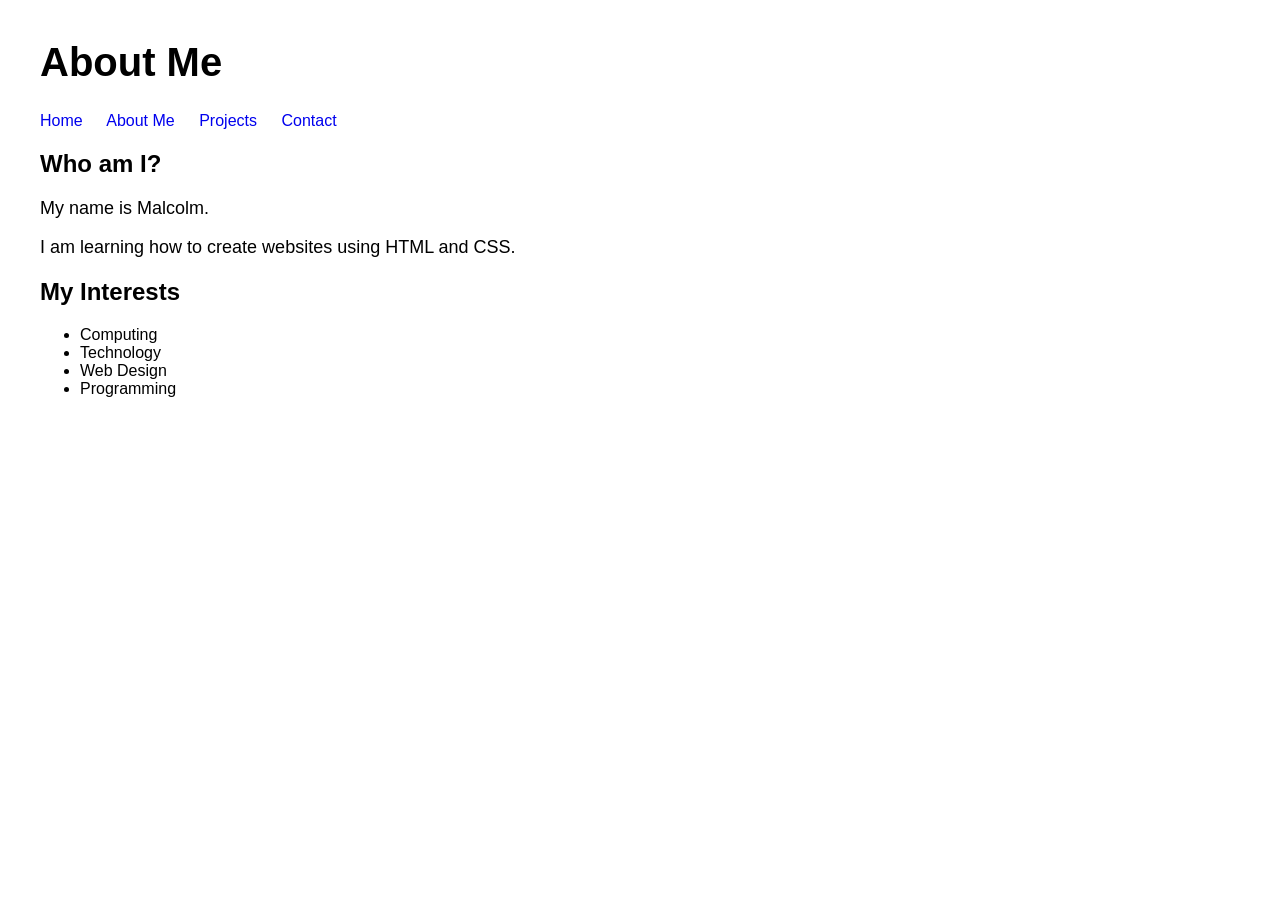
<file: about.html>
<!DOCTYPE html>
<html>
<head>
    <title>About Me</title>
    <link rel="stylesheet" href="style.css">
</head>

<body>

    <h1>About Me</h1>

    <nav>
        <a href="index.html">Home</a>
        <a href="about.html">About Me</a>
        <a href="projects.html">Projects</a>
        <a href="contact.html">Contact</a>
    </nav>

    <h2>Who am I?</h2>

    <p>My name is Malcolm.</p>

    <p>I am learning how to create websites using HTML and CSS.</p>

    <h2>My Interests</h2>

    <ul>
        <li>Computing</li>
        <li>Technology</li>
        <li>Web Design</li>
        <li>Programming</li>
    </ul>

</body>
</html>
</file>
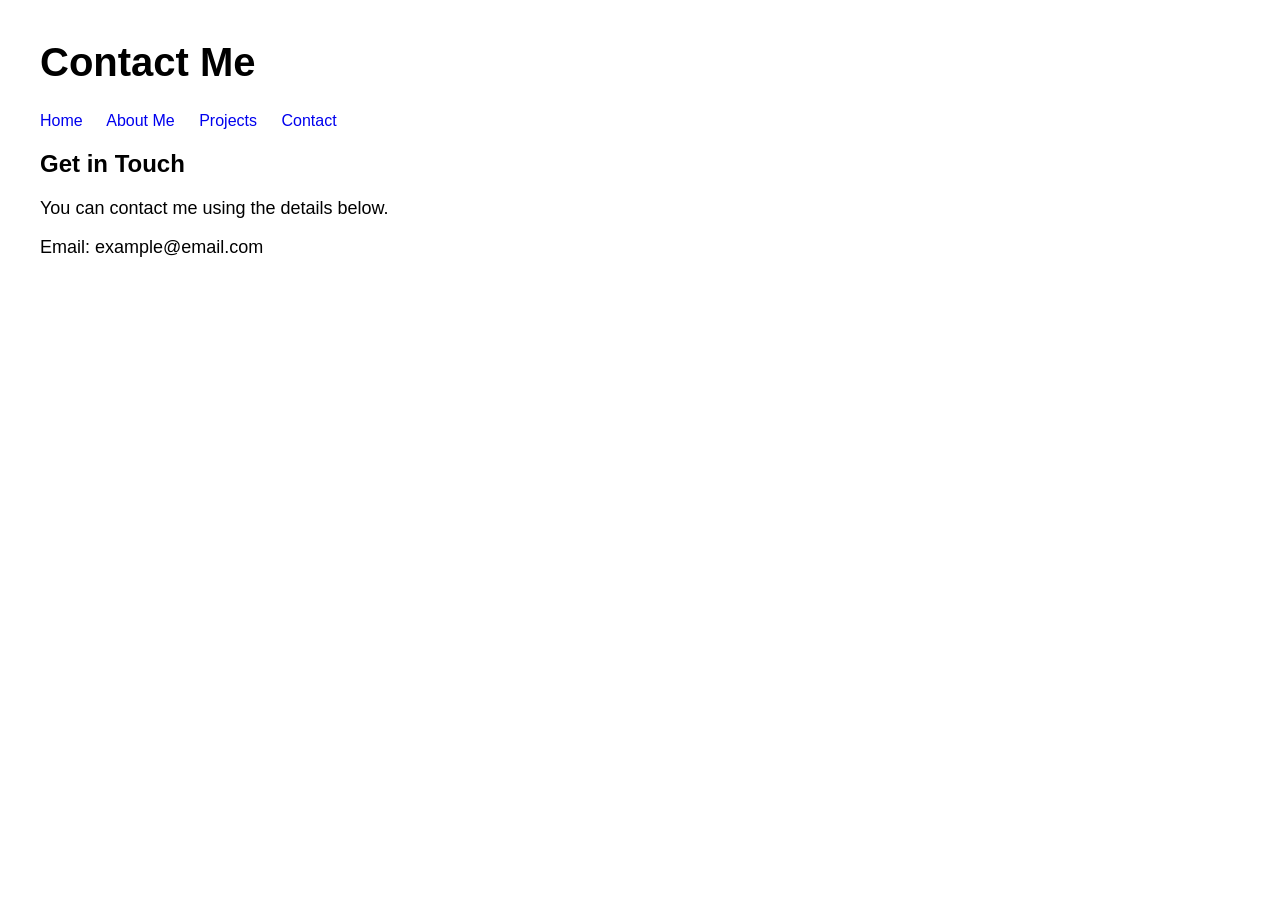
<file: contact.html>
<!DOCTYPE html>
<html>
<head>
    <title>Contact Me</title>
    <link rel="stylesheet" href="style.css">
</head>

<body>

    <h1>Contact Me</h1>

    <nav>
        <a href="index.html">Home</a>
        <a href="about.html">About Me</a>
        <a href="projects.html">Projects</a>
        <a href="contact.html">Contact</a>
    </nav>

    <h2>Get in Touch</h2>

    <p>You can contact me using the details below.</p>

    <p>Email: example@email.com</p>

</body>
</html>
</file>
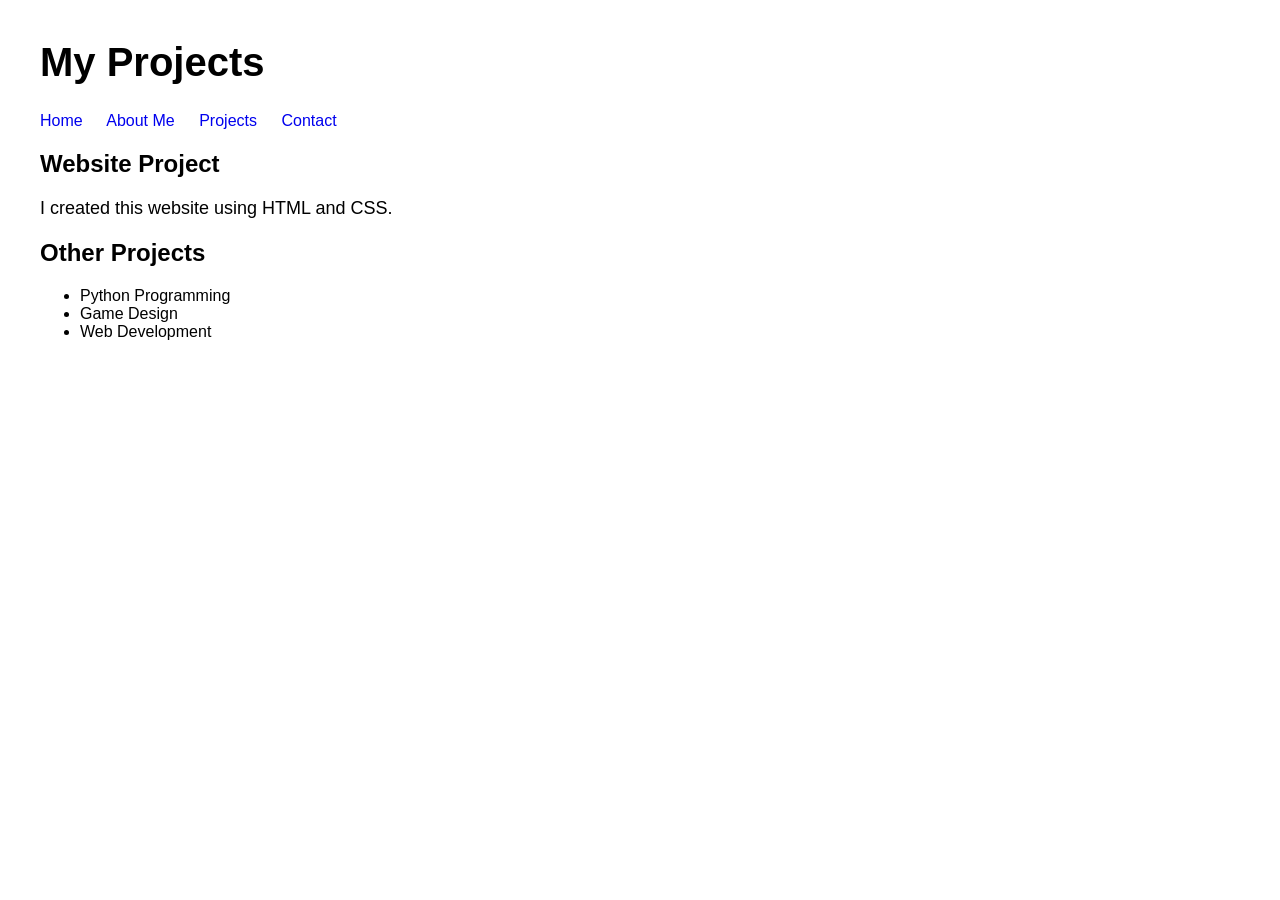
<file: projects.html>
<!DOCTYPE html>
<html>
<head>
    <title>My Projects</title>
    <link rel="stylesheet" href="style.css">
</head>

<body>

    <h1>My Projects</h1>

    <nav>
        <a href="index.html">Home</a>
        <a href="about.html">About Me</a>
        <a href="projects.html">Projects</a>
        <a href="contact.html">Contact</a>
    </nav>

    <h2>Website Project</h2>

    <p>I created this website using HTML and CSS.</p>

    <h2>Other Projects</h2>

    <ul>
        <li>Python Programming</li>
        <li>Game Design</li>
        <li>Web Development</li>
    </ul>

</body>
</html>
</file>
<file: style.css>
body {
    font-family: Arial, sans-serif;
    margin: 40px;
}

h1 {
    font-size: 40px;
}

nav {
    margin: 20px 0;
}

nav a {
    margin-right: 20px;
    text-decoration: none;
}

p {
    font-size: 18px;
}
</file>
